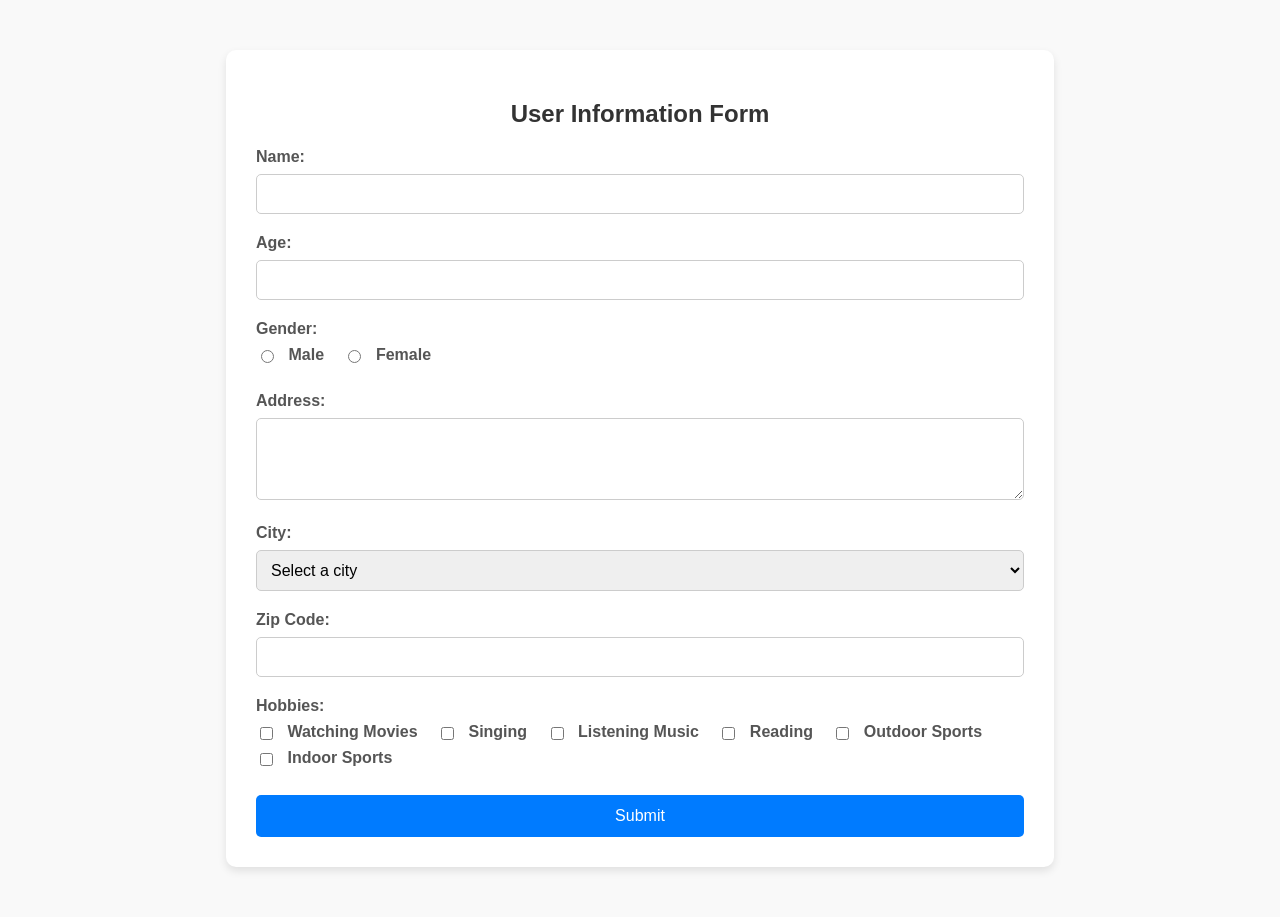
<file: node/index.html>
<!DOCTYPE html>
<html lang="en">

<head>
    <meta charset="UTF-8">
    <meta name="viewport" content="width=device-width, initial-scale=1.0">
    <title>User Information Form</title>
    <link rel="stylesheet" href="../inform.css">
    <script>
        async function submitForm(event) {
            event.preventDefault(); // Prevent default form submission

            const form = document.getElementById('userForm');
            const formData = new FormData(form); // Collect form data

            const response = await fetch('/submitForm', {
                method: 'POST',
                body: new URLSearchParams(formData), // Send form data as URL-encoded
            });

            if (response.ok) {
                const result = await response.json();
                alert(result.message); // Show success message
                console.log('Submitted Data:', result.data); // Log submitted data
            } else {
                alert('Error: Unable to submit form.');
            }
        }
    </script>
</head>

<body>
    <div class="form-container">
        <h2>User Information Form</h2>
        <form id="userForm" onsubmit="submitForm(event)">
            <!-- Name -->
            <div class="form-group">
                <label for="name">Name:</label>
                <input type="text" id="name" name="name" required>
            </div>

            <!-- Age -->
            <div class="form-group">
                <label for="age">Age:</label>
                <input type="number" id="age" name="age" required min="10" max="100">
            </div>

            <!-- Gender -->
            <div class="form-group">
                <label>Gender:</label>
                <input type="radio" id="male" name="gender" value="Male" required>
                <label for="male">Male</label>
                <input type="radio" id="female" name="gender" value="Female" required>
                <label for="female">Female</label>
            </div>

            <!-- Address -->
            <div class="form-group">
                <label for="address">Address:</label>
                <textarea id="address" name="address" rows="4"></textarea>
            </div>

            <!-- City -->
            <div class="form-group">
                <label for="city">City:</label>
                <select id="city" name="city" required>
                    <option value="">Select a city</option>
                    <option value="New York">New York</option>
                    <option value="Los Angeles">Los Angeles</option>
                    <option value="Chicago">Chicago</option>
                    <option value="Houston">Houston</option>
                    <option value="Phoenix">Phoenix</option>
                </select>
            </div>

            <!-- Zip Code -->
            <div class="form-group">
                <label for="zip">Zip Code:</label>
                <input type="text" id="zip" name="zip" required pattern="\d{6}" title="Zip code must be 6 digits">
            </div>

            <!-- Hobbies -->
            <div class="form-group">
                <label>Hobbies:</label>
                <input type="checkbox" id="movies" name="hobbies" value="Watching Movies">
                <label for="movies">Watching Movies</label>
                <input type="checkbox" id="singing" name="hobbies" value="Singing">
                <label for="singing">Singing</label>
                <input type="checkbox" id="music" name="hobbies" value="Listening Music">
                <label for="music">Listening Music</label>
                <input type="checkbox" id="reading" name="hobbies" value="Reading">
                <label for="reading">Reading</label>
                <input type="checkbox" id="outdoor" name="hobbies" value="Outdoor Sports">
                <label for="outdoor">Outdoor Sports</label>
                <input type="checkbox" id="indoor" name="hobbies" value="Indoor Sports">
                <label for="indoor">Indoor Sports</label>
            </div>

            <!-- Submit Button -->
            <button type="submit">Submit</button>
        </form>
    </div>
</body>

</html>
</file>
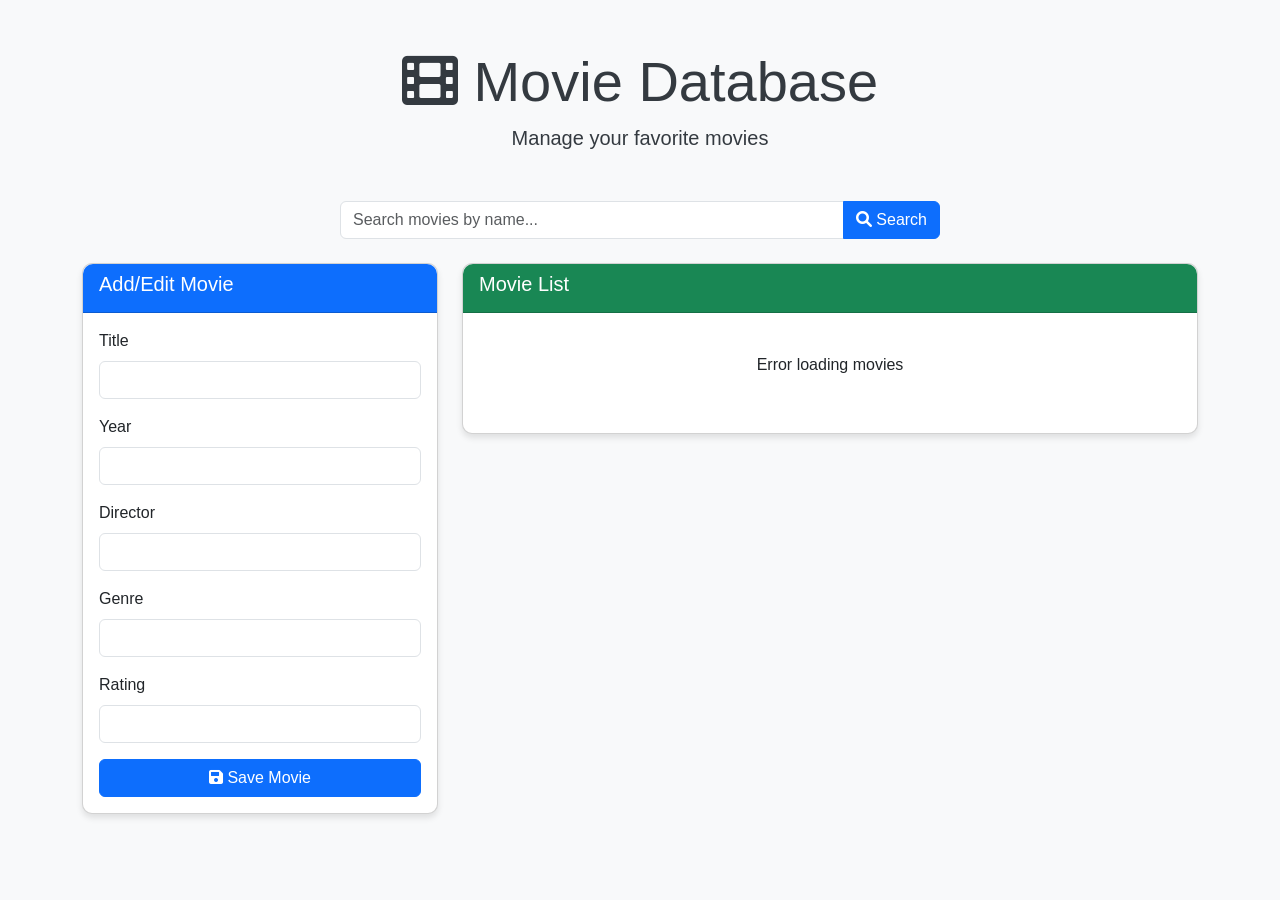
<file: sql_api/public/index.html>
<!DOCTYPE html>
<html lang="en">
<head>
    <meta charset="UTF-8">
    <meta name="viewport" content="width=device-width, initial-scale=1.0">
    <title>Movie Database</title>
    <link href="https://cdn.jsdelivr.net/npm/bootstrap@5.3.0/dist/css/bootstrap.min.css" rel="stylesheet">
    <link rel="stylesheet" href="https://cdnjs.cloudflare.com/ajax/libs/font-awesome/6.0.0/css/all.min.css">
    <link rel="stylesheet" href="styles.css">
</head>
<body>
    <div class="container">
        <header class="text-center my-5">
            <h1 class="display-4"><i class="fas fa-film"></i> Movie Database</h1>
            <p class="lead">Manage your favorite movies</p>
        </header>

        <div class="search-container mb-4">
            <div class="input-group">
                <input type="text" id="searchInput" class="form-control" placeholder="Search movies by name...">
                <button id="searchBtn" class="btn btn-primary">
                    <i class="fas fa-search"></i> Search
                </button>
            </div>
        </div>

        <div class="row">
            <div class="col-md-4">
                <div class="card mb-4">
                    <div class="card-header bg-primary text-white">
                        <h5>Add/Edit Movie</h5>
                    </div>
                    <div class="card-body">
                        <form id="movieForm">
                            <input type="hidden" id="movieId">
                            <div class="mb-3">
                                <label for="title" class="form-label">Title</label>
                                <input type="text" class="form-control" id="title" required>
                            </div>
                            <div class="mb-3">
                                <label for="year" class="form-label">Year</label>
                                <input type="number" class="form-control" id="year" required>
                            </div>
                            <div class="mb-3">
                                <label for="director" class="form-label">Director</label>
                                <input type="text" class="form-control" id="director" required>
                            </div>
                            <div class="mb-3">
                                <label for="genre" class="form-label">Genre</label>
                                <input type="text" class="form-control" id="genre" required>
                            </div>
                            <div class="mb-3">
                                <label for="rating" class="form-label">Rating</label>
                                <input type="number" step="0.1" class="form-control" id="rating" required>
                            </div>
                            <button type="submit" class="btn btn-primary w-100">
                                <i class="fas fa-save"></i> Save Movie
                            </button>
                        </form>
                    </div>
                </div>
            </div>

            <div class="col-md-8">
                <div class="card">
                    <div class="card-header bg-success text-white">
                        <h5>Movie List</h5>
                    </div>
                    <div class="card-body">
                        <div id="movieList" class="row">
                            <!-- Movies will be loaded here -->
                        </div>
                    </div>
                </div>
            </div>
        </div>
    </div>

    <!-- Modal for confirmation -->
    <div class="modal fade" id="confirmModal" tabindex="-1" aria-hidden="true">
        <div class="modal-dialog">
            <div class="modal-content">
                <div class="modal-header">
                    <h5 class="modal-title">Confirm Delete</h5>
                    <button type="button" class="btn-close" data-bs-dismiss="modal" aria-label="Close"></button>
                </div>
                <div class="modal-body">
                    Are you sure you want to delete this movie?
                </div>
                <div class="modal-footer">
                    <button type="button" class="btn btn-secondary" data-bs-dismiss="modal">Cancel</button>
                    <button type="button" class="btn btn-danger" id="confirmDelete">Delete</button>
                </div>
            </div>
        </div>
    </div>

    <script src="https://cdn.jsdelivr.net/npm/bootstrap@5.3.0/dist/js/bootstrap.bundle.min.js"></script>
    <script src="script.js"></script>
</body>
</html>
</file>
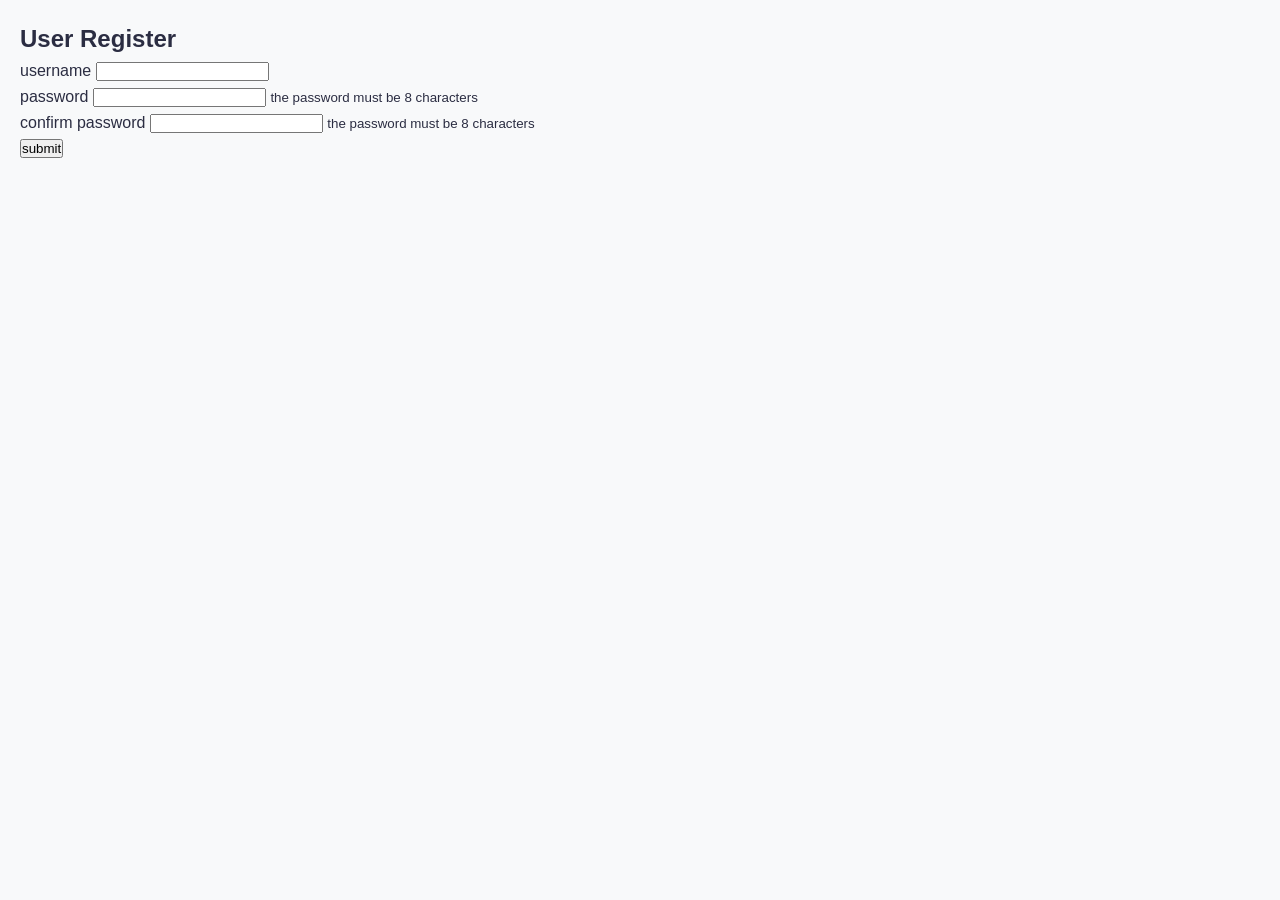
<file: register.html>
<!DOCTYPE html>
<html lang="en">

<head>
    <meta charset="UTF-8">
    <meta name="viewport" content="width=device-width, initial-scale=1.0">
    <title>User Register</title>
    <link rel="stylesheet" href="styles.css">
</head>

<body>
    <div class="login-container">
        <h2>User Register</h2>
        <form id="loginForm">
            <div class="form-group">
                <label for="username">username</label>
                <input type="text" id="username" name="username" required>
            </div>
            <div class="form-group">
                <label for="password">password</label>
                <input type="password" id="password" name="password" required>
                <small>the password must be 8 characters</small>
            </div>
            <div class="form-group">
                <label for="password">confirm password</label>
                <input type="password" id="confirm_password" name="confirm_password" required>
                <small>the password must be 8 characters</small>
            </div>
            <button type="submit">submit</button>
        </form>
    </div>

    <script>
        document.getElementById('loginForm').addEventListener('submit', function (event) {
            event.preventDefault();

            const password = document.getElementById('password').value;

            if (password.length !== 8) {
                alert('the password must be 8 characters');
                return;
            }
            if (password !== document.getElementById('confirm_password').value) {
                alert('Passwords do not match');
                return;
            }

            alert('Login successful!');

        });
    </script>
</body>

</html>
</file>
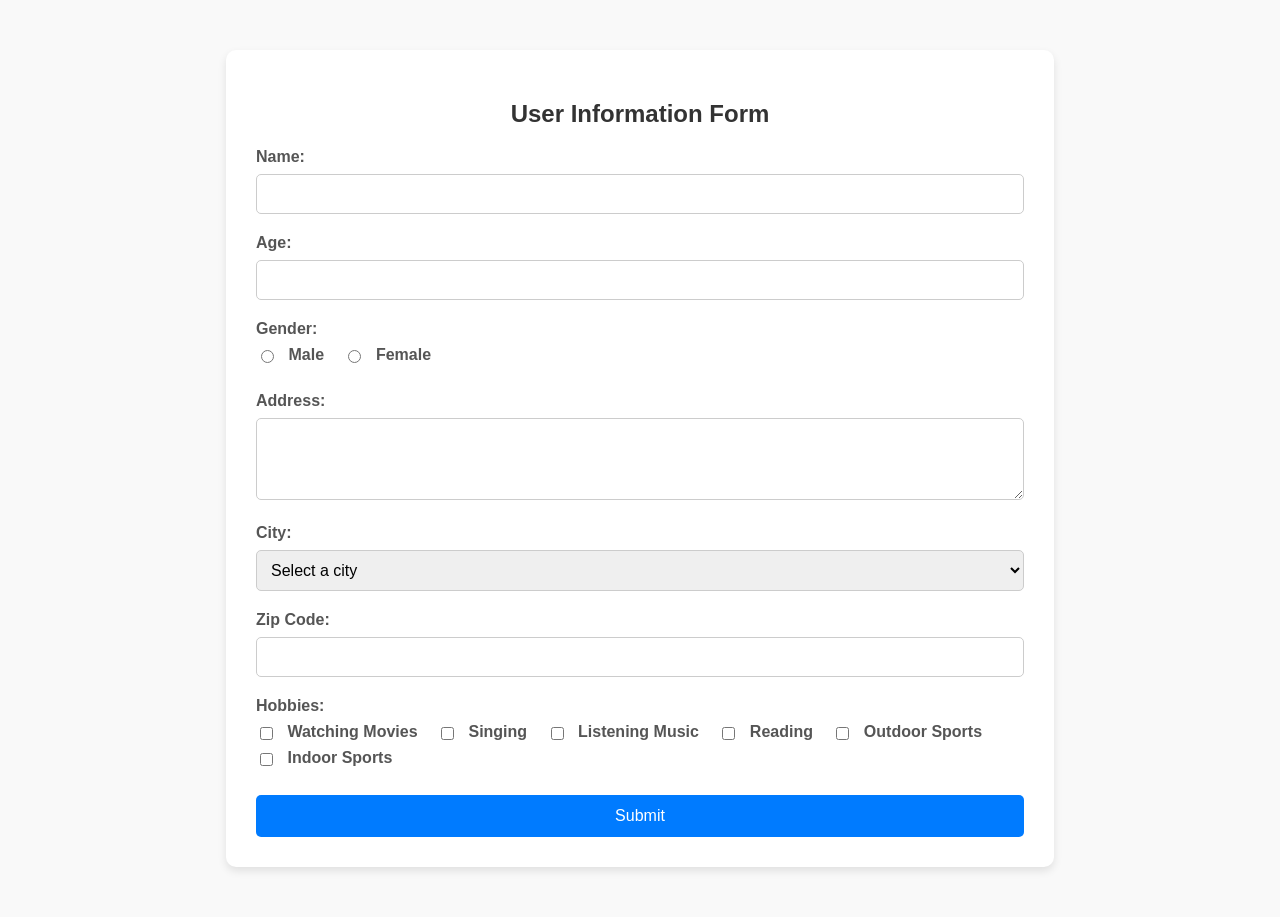
<file: user_inform.html>
<!DOCTYPE html>
<html lang="en">

<head>
    <meta charset="UTF-8">
    <meta name="viewport" content="width=device-width, initial-scale=1.0">
    <title>User Information Form</title>
    <link rel="stylesheet" href="inform.css">
</head>

<body>
    <div class="form-container">
        <h2>User Information Form</h2>
        <form id="userForm">
            <!-- Name -->
            <div class="form-group">
                <label for="name">Name:</label>
                <input type="text" id="name" name="name" required>
                <div class="error" id="nameError"></div>
            </div>

            <!-- Age -->
            <div class="form-group">
                <label for="age">Age:</label>
                <input type="number" id="age" name="age" required min="10" max="100">
                <div class="error" id="ageError"></div>
            </div>

            <!-- Gender -->
            <div class="form-group">
                <label>Gender:</label>
                <input type="radio" id="male" name="gender" value="Male" required>
                <label for="male">Male</label>
                <input type="radio" id="female" name="gender" value="Female" required>
                <label for="female">Female</label>
                <div class="error" id="genderError"></div>
            </div>

            <!-- Address -->
            <div class="form-group">
                <label for="address">Address:</label>
                <textarea id="address" name="address" rows="4"></textarea>
                <div class="error" id="addressError"></div>
            </div>

            <!-- City -->
            <div class="form-group">
                <label for="city">City:</label>
                <select id="city" name="city" required>
                    <option value="">Select a city</option>
                    <option value="New York">New York</option>
                    <option value="Los Angeles">Los Angeles</option>
                    <option value="Chicago">Chicago</option>
                    <option value="Houston">Houston</option>
                    <option value="Phoenix">Phoenix</option>
                </select>
                <div class="error" id="cityError"></div>
            </div>

            <!-- Zip Code -->
            <div class="form-group">
                <label for="zip">Zip Code:</label>
                <input type="text" id="zip" name="zip" required pattern="\d{6}" title="Zip code must be 6 digits">
                <div class="error" id="zipError"></div>
            </div>

            <!-- Hobbies -->
            <div class="form-group">
                <label>Hobbies:</label>
                <input type="checkbox" id="movies" name="hobbies" value="Watching Movies">
                <label for="movies">Watching Movies</label>
                <input type="checkbox" id="singing" name="hobbies" value="Singing">
                <label for="singing">Singing</label>
                <input type="checkbox" id="music" name="hobbies" value="Listening Music">
                <label for="music">Listening Music</label>
                <input type="checkbox" id="reading" name="hobbies" value="Reading">
                <label for="reading">Reading</label>
                <input type="checkbox" id="outdoor" name="hobbies" value="Outdoor Sports">
                <label for="outdoor">Outdoor Sports</label>
                <input type="checkbox" id="indoor" name="hobbies" value="Indoor Sports">
                <label for="indoor">Indoor Sports</label>
            </div>

            <!-- Submit Button -->
            <button type="submit">Submit</button>
        </form>

        <!-- Result Section -->
        <div id="result" class="result" style="display: none;"></div>
    </div>

    <script>
        document.getElementById('userForm').addEventListener('submit', function (event) {
            event.preventDefault();

            let isValid = true;

            // Clear previous errors
            document.querySelectorAll('.error').forEach(error => error.textContent = '');

            // Validate Name
            const name = document.getElementById('name').value.trim();
            if (!name) {
                document.getElementById('nameError').textContent = 'Name is required.';
                isValid = false;
            }

            // Validate Age
            const age = document.getElementById('age').value;
            if (!age || age < 10 || age > 100) {
                document.getElementById('ageError').textContent = 'Age must be between 10 and 100.';
                isValid = false;
            }

            // Validate Gender
            const gender = document.querySelector('input[name="gender"]:checked');
            if (!gender) {
                document.getElementById('genderError').textContent = 'Gender is required.';
                isValid = false;
            }

            // Validate City
            const city = document.getElementById('city').value;
            if (!city) {
                document.getElementById('cityError').textContent = 'City is required.';
                isValid = false;
            }

            // Validate Zip Code
            const zip = document.getElementById('zip').value;
            if (!zip.match(/^\d{6}$/)) {
                document.getElementById('zipError').textContent = 'Zip code must be 6 digits.';
                isValid = false;
            }

            if (isValid) {
                // Display result
                const hobbies = Array.from(document.querySelectorAll('input[name="hobbies"]:checked'))
                    .map(hobby => hobby.value)
                    .join(', ');

                const result = `
                    <h3>Submitted Information:</h3>
                    <p><strong>Name:</strong> ${name}</p>
                    <p><strong>Age:</strong> ${age}</p>
                    <p><strong>Gender:</strong> ${gender.value}</p>
                    <p><strong>Address:</strong> ${document.getElementById('address').value}</p>
                    <p><strong>City:</strong> ${city}</p>
                    <p><strong>Zip Code:</strong> ${zip}</p>
                    <p><strong>Hobbies:</strong> ${hobbies || 'None'}</p>
                `;
                document.getElementById('result').innerHTML = result;
                document.getElementById('result').style.display = 'block';
            }
        });
    </script>
</body>

</html>
</file>
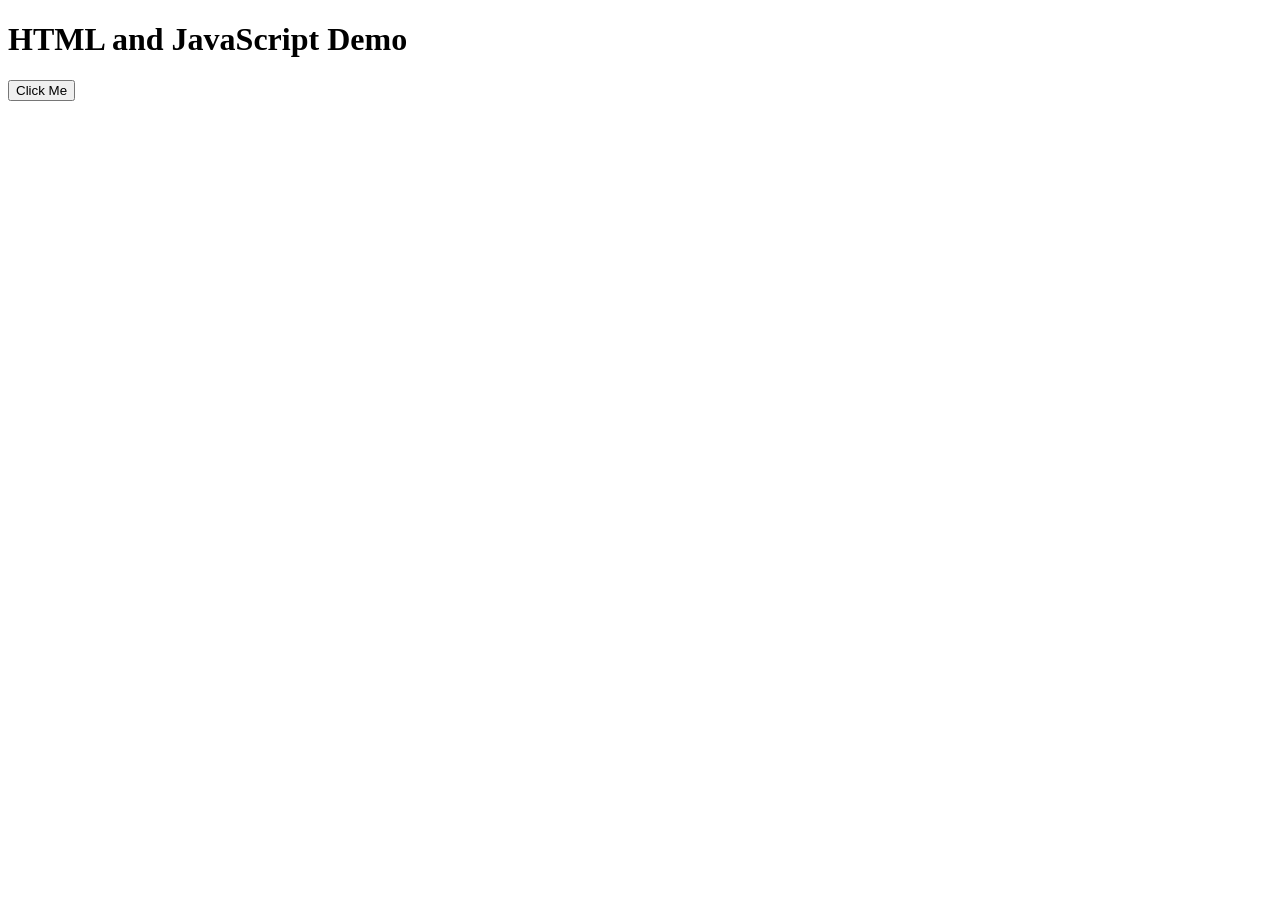
<file: node/node_index.html>
<!DOCTYPE html>
<html lang="en">
<head>
    <meta charset="UTF-8">
    <meta name="viewport" content="width=device-width, initial-scale=1.0">
    <title>HTML Demo</title>
    <script>
        // Client-side JavaScript
        async function sayHello() {
            try {
                const response = await fetch('/sayHello');
                if (response.ok) {
                    const data = await response.json();
                    alert(data.message);
                } else {
                    alert('Error: Unable to fetch message from server.');
                }
            } catch (error) {
                console.error('Error:', error);
                alert('Error: Something went wrong.');
            }
        }
    </script>
</head>
<body>
    <h1>HTML and JavaScript Demo</h1>
    <button onclick="sayHello()">Click Me</button>
</body>
</html>
</file>
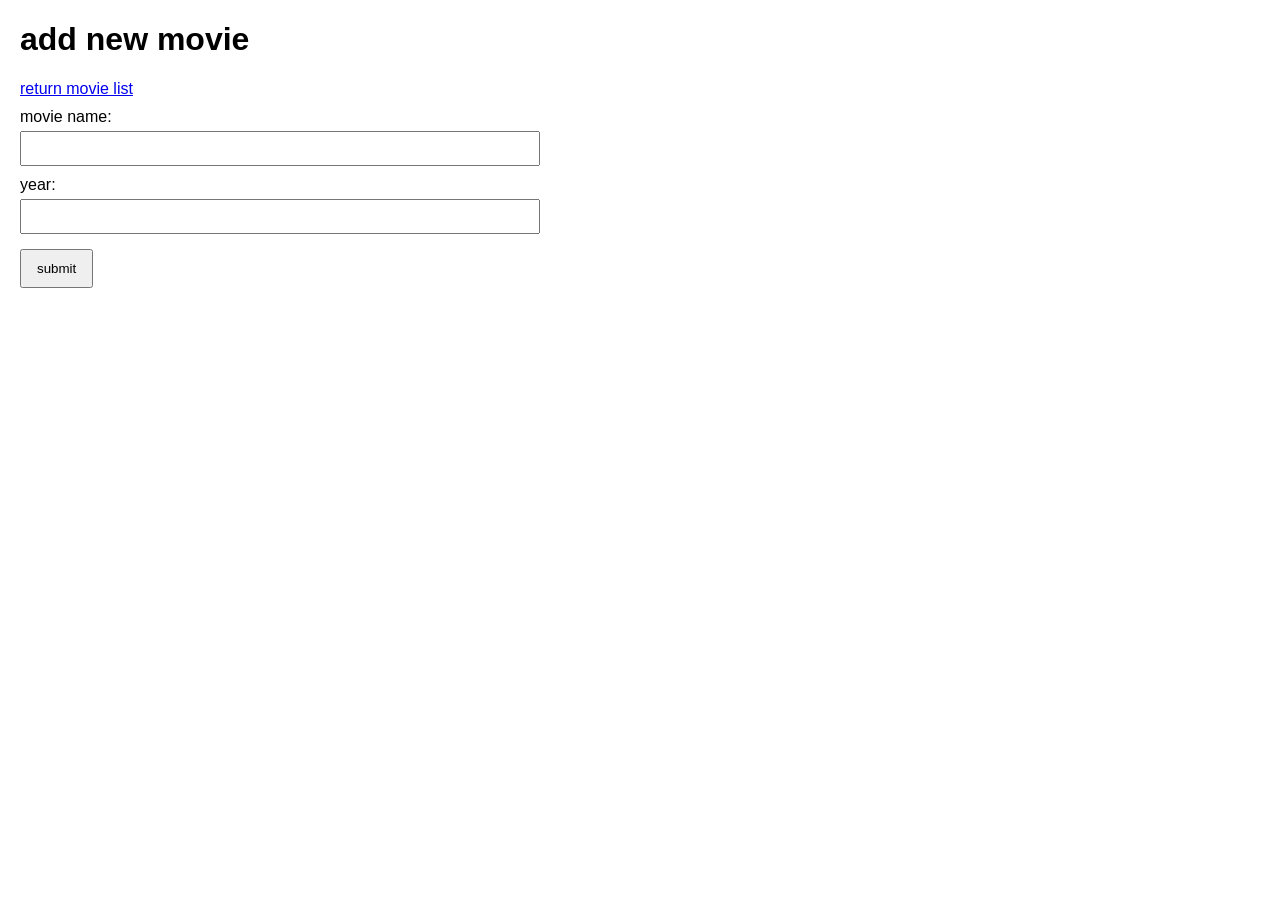
<file: movie_api/public/add-movie.html>
<!DOCTYPE html>
<html lang="en">
<head>
    <meta charset="UTF-8">
    <meta name="viewport" content="width=device-width, initial-scale=1.0">
    <title>add movie</title>
    <style>
        body { font-family: Arial, sans-serif; margin: 20px; }
        form { max-width: 500px; }
        label { display: block; margin-top: 10px; }
        input { width: 100%; padding: 8px; margin-top: 5px; }
        button { margin-top: 15px; padding: 10px 15px; }
        .message { margin-top: 15px; color: green; }
    </style>
</head>
<body>
    <h1>add new movie</h1>
    <a href="/">return movie list</a>
    <form id="movie-form">
        <label for="name">movie name:</label>
        <input type="text" id="name" name="name" required>
        
        <label for="year">year:</label>
        <input type="number" id="year" name="year" min="1900" max="2099" required>
        
        <button type="submit">submit</button>
    </form>
    <div id="message" class="message"></div>
    <script src="scripts.js"></script>
</body>
</html>
</file>
<file: inform.css>
body {
    font-family: Arial, sans-serif;
    background-color: #f9f9f9;
    margin: 0;
    padding: 0;
}

.form-container {
    width: 60%;
    margin: 50px auto;
    background: #ffffff;
    padding: 30px;
    border-radius: 10px;
    box-shadow: 0 4px 8px rgba(0, 0, 0, 0.1);
}

h2 {
    text-align: center;
    margin-bottom: 20px;
    color: #333;
}

.form-group {
    margin-bottom: 20px;
}

label {
    display: block;
    margin-bottom: 8px;
    font-weight: bold;
    color: #555;
}

input[type="text"],
input[type="number"],
textarea,
select {
    width: 100%;
    padding: 10px;
    border: 1px solid #ccc;
    border-radius: 5px;
    font-size: 1em;
    box-sizing: border-box;
    transition: border-color 0.3s ease;
}

input[type="text"]:focus,
input[type="number"]:focus,
textarea:focus,
select:focus {
    border-color: #007BFF;
    outline: none;
}

input[type="radio"],
input[type="checkbox"] {
    margin-right: 10px;
}

button {
    display: block;
    width: 100%;
    padding: 12px;
    background-color: #007BFF;
    color: #fff;
    border: none;
    border-radius: 5px;
    font-size: 1em;
    cursor: pointer;
    transition: background-color 0.3s ease;
}

button:hover {
    background-color: #0056b3;
}

.error {
    color: red;
    font-size: 0.9em;
    margin-top: 5px;
}

.result {
    margin-top: 30px;
    padding: 20px;
    background-color: #f4f4f4;
    border: 1px solid #ccc;
    border-radius: 10px;
    font-size: 1em;
    color: #333;
}

input[type="checkbox"] + label {
    display: inline-block;
    margin-right: 15px;
    vertical-align: middle;
}

input[type="radio"] + label {
    display: inline-block;
    margin-right: 15px;
    vertical-align: middle;
}
</file>
<file: sql_api/public/styles.css>
body {
    background-color: #f8f9fa;
    font-family: 'Segoe UI', Tahoma, Geneva, Verdana, sans-serif;
}

header {
    color: #343a40;
}

.card {
    border-radius: 10px;
    box-shadow: 0 4px 6px rgba(0, 0, 0, 0.1);
    transition: transform 0.3s ease;
}

.card:hover {
    transform: translateY(-5px);
}

.card-header {
    border-radius: 10px 10px 0 0 !important;
}

.movie-card {
    margin-bottom: 20px;
    border-radius: 8px;
    overflow: hidden;
    box-shadow: 0 2px 4px rgba(0, 0, 0, 0.1);
    transition: all 0.3s ease;
}

.movie-card:hover {
    box-shadow: 0 5px 15px rgba(0, 0, 0, 0.2);
}

.movie-card .card-body {
    padding: 15px;
}

.movie-card .card-title {
    font-size: 1.1rem;
    margin-bottom: 0.5rem;
    color: #343a40;
}

.movie-card .card-text {
    font-size: 0.9rem;
    color: #6c757d;
    margin-bottom: 0.3rem;
}

.movie-card .btn-group {
    width: 100%;
}

.search-container {
    max-width: 600px;
    margin: 0 auto;
}

.rating-badge {
    background-color: #ffc107;
    color: #343a40;
}

.genre-badge {
    background-color: #17a2b8;
    color: white;
}

.btn-primary {
    background-color: #0d6efd;
    border-color: #0d6efd;
}

.btn-success {
    background-color: #198754;
    border-color: #198754;
}

.btn-danger {
    background-color: #dc3545;
    border-color: #dc3545;
}

.btn-warning {
    background-color: #ffc107;
    border-color: #ffc107;
    color: #343a40;
}

.form-control:focus {
    border-color: #86b7fe;
    box-shadow: 0 0 0 0.25rem rgba(13, 110, 253, 0.25);
}

.badge {
    font-size: 0.8rem;
    font-weight: 500;
    padding: 0.35em 0.65em;
}
</file>
<file: styles.css>
/* 基础样式 */
:root {
    --primary-color: #4361ee;
    --secondary-color: #3a0ca3;
    --text-color: #2b2d42;
    --light-gray: #f8f9fa;
    --white: #ffffff;
}

* {
    margin: 0;
    padding: 0;
    box-sizing: border-box;
}

body {
    font-family: 'Open Sans', sans-serif;
    line-height: 1.6;
    color: var(--text-color);
    background-color: var(--light-gray);
    padding: 20px;
}

.container {
    max-width: 800px;
    margin: 0 auto;
}

/* 头部样式 */
header {
    text-align: center;
    margin-bottom: 40px;
}

.profile-img {
    width: 150px;
    height: 150px;
    border-radius: 50%;
    object-fit: cover;
    border: 5px solid var(--white);
    box-shadow: 0 4px 12px rgba(0, 0, 0, 0.1);
    margin-bottom: 20px;
}

h1 {
    font-family: 'Playfair Display', serif;
    font-size: 2.5rem;
    color: var(--secondary-color);
    margin-bottom: 10px;
}

.tagline {
    font-size: 1.2rem;
    color: var(--primary-color);
    margin-bottom: 20px;
}

.social-links {
    display: flex;
    justify-content: center;
    gap: 15px;
}

.social-links img {
    width: 24px;
    height: 24px;
    transition: transform 0.3s;
}

.social-links img:hover {
    transform: translateY(-3px);
}

/* 卡片样式 */
.card {
    background-color: var(--white);
    border-radius: 8px;
    padding: 30px;
    margin-bottom: 30px;
    box-shadow: 0 2px 10px rgba(0, 0, 0, 0.05);
}

.card h2 {
    font-family: 'Playfair Display', serif;
    color: var(--secondary-color);
    margin-bottom: 20px;
    font-size: 1.5rem;
    display: flex;
    align-items: center;
}

.icon {
    margin-right: 10px;
    font-size: 1.3rem;
}

/* 经历项目样式 */
.experience-item {
    margin-bottom: 25px;
}

.experience-item h3 {
    font-size: 1.2rem;
    margin-bottom: 5px;
}

.company {
    color: var(--primary-color);
    font-weight: 600;
    margin-bottom: 10px;
    display: inline-block;
}

ul {
    margin-left: 20px;
}

li {
    margin-bottom: 8px;
}

/* 联系样式 */
a {
    color: var(--primary-color);
    text-decoration: none;
    transition: color 0.3s;
}

a:hover {
    color: var(--secondary-color);
    text-decoration: underline;
}

/* 页脚样式 */
footer {
    text-align: center;
    color: #666;
    margin-top: 50px;
    font-size: 0.9rem;
}

/* 响应式设计 */
@media (max-width: 600px) {
    .card {
        padding: 20px;
    }
    
    h1 {
        font-size: 2rem;
    }
    
    .tagline {
        font-size: 1rem;
    }
}
</file>
